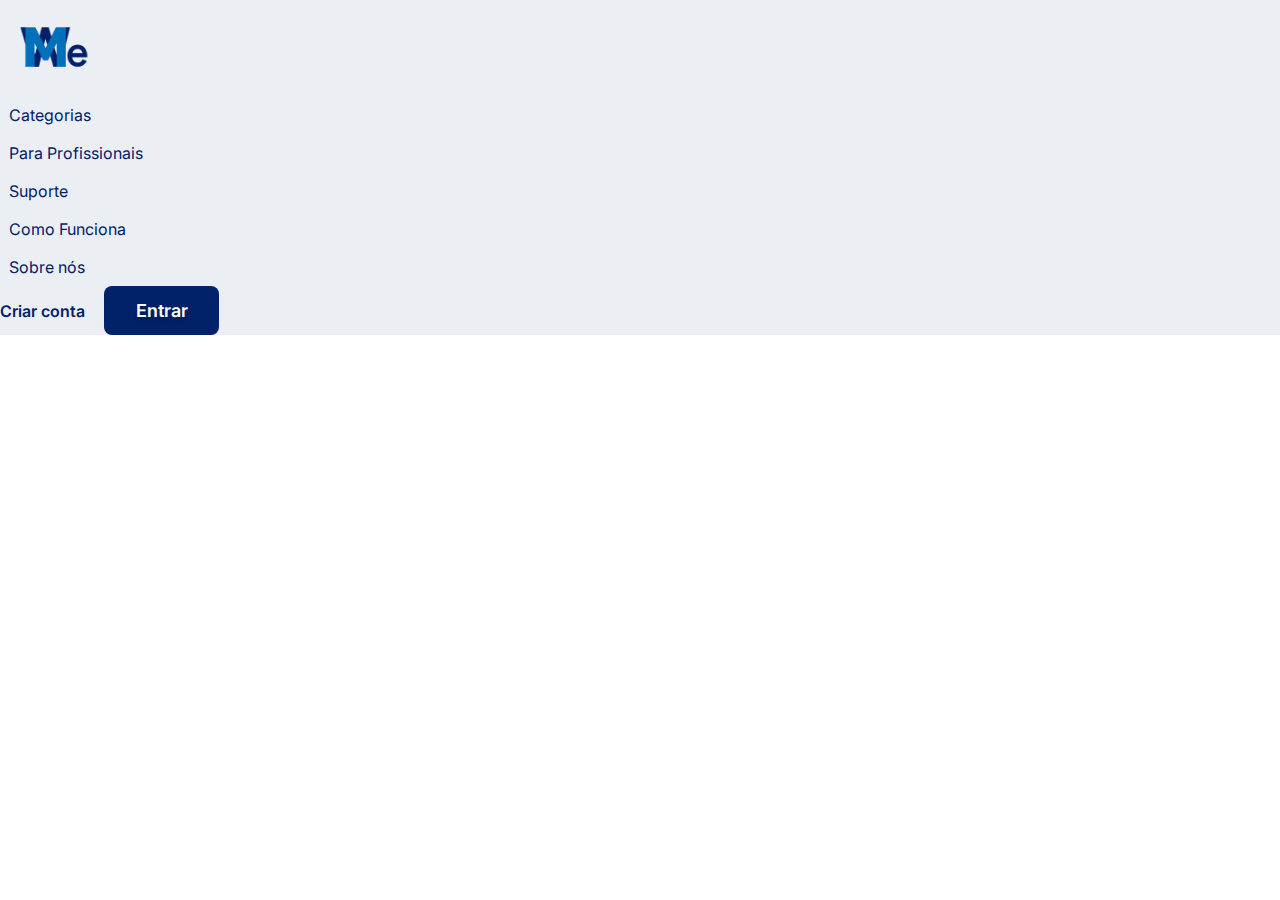
<file: navbar/navbar/index.html>
<!DOCTYPE html>
<html lang="pt-br">
<head>
    <meta charset="UTF-8">
    <meta http-equiv="X-UA-Compatible" content="IE=edge">
    <meta name="viewport" content="width=device-width, initial-scale=1.0">
         <!-- CSS only -->
<link href="https://cdn.jsdelivr.net/npm/bootstrap@5.2.0-beta1/dist/css/bootstrap.min.css" rel="stylesheet" integrity="sha384-0evHe/X+R7YkIZDRvuzKMRqM+OrBnVFBL6DOitfPri4tjfHxaWutUpFmBp4vmVor" crossorigin="anonymous">
<link rel="preconnect" href="https://fonts.googleapis.com">
<link rel="preconnect" href="https://fonts.gstatic.com" crossorigin>
<link href="https://fonts.googleapis.com/css2?family=Inter:wght@100;200;300;400;500;600;700;800;900&display=swap" rel="stylesheet">
    <link rel="stylesheet" href="style.css">
    <title>Navbar</title>
</head>
<body>
    <div class="container" id="nav-container">
        <header class="d-flex flex-wrap align-items-center justify-content-center justify-content-md-between py-3 mb-4 border-bottom">
            
                <a href="#" class="d-flex  col-md-3 mb-2 mb-md-0 text-dark text-decoration-none">
                    <img class="logo" src="logo.png" title="We-a-Me" alt="We-a-Me Logo" >
                </a>
    
                <ul class="nav col-12 col-md-auto mb-2 justify-content-center mb-md-0" id="navbar">
                    <li><a href="#" class="nav-link px-2" id="navbarletra">Categorias</a></li>
                    <li><a href="#" class="nav-link px-2" id="navbarletra">Para Profissionais</a></li>
                    <li><a href="#" class="nav-link px-2 " id="navbarletra">Suporte</a></li>
                    <li><a href="#" class="nav-link px-2 " id="navbarletra">Como Funciona</a></li>
                    <li><a href="#" class="nav-link px-2 " id="navbarletra">Sobre nós</a></li>
                </ul>
    
                <div class="col-md-3 text-end">
                    <a href="#" id="criarconta">Criar conta</a>
                    <button type="button" class="btn btn-link" id="entrar">Entrar</button>
                </div>
            
        </header>
      </div>
</body>
</html>
</file>
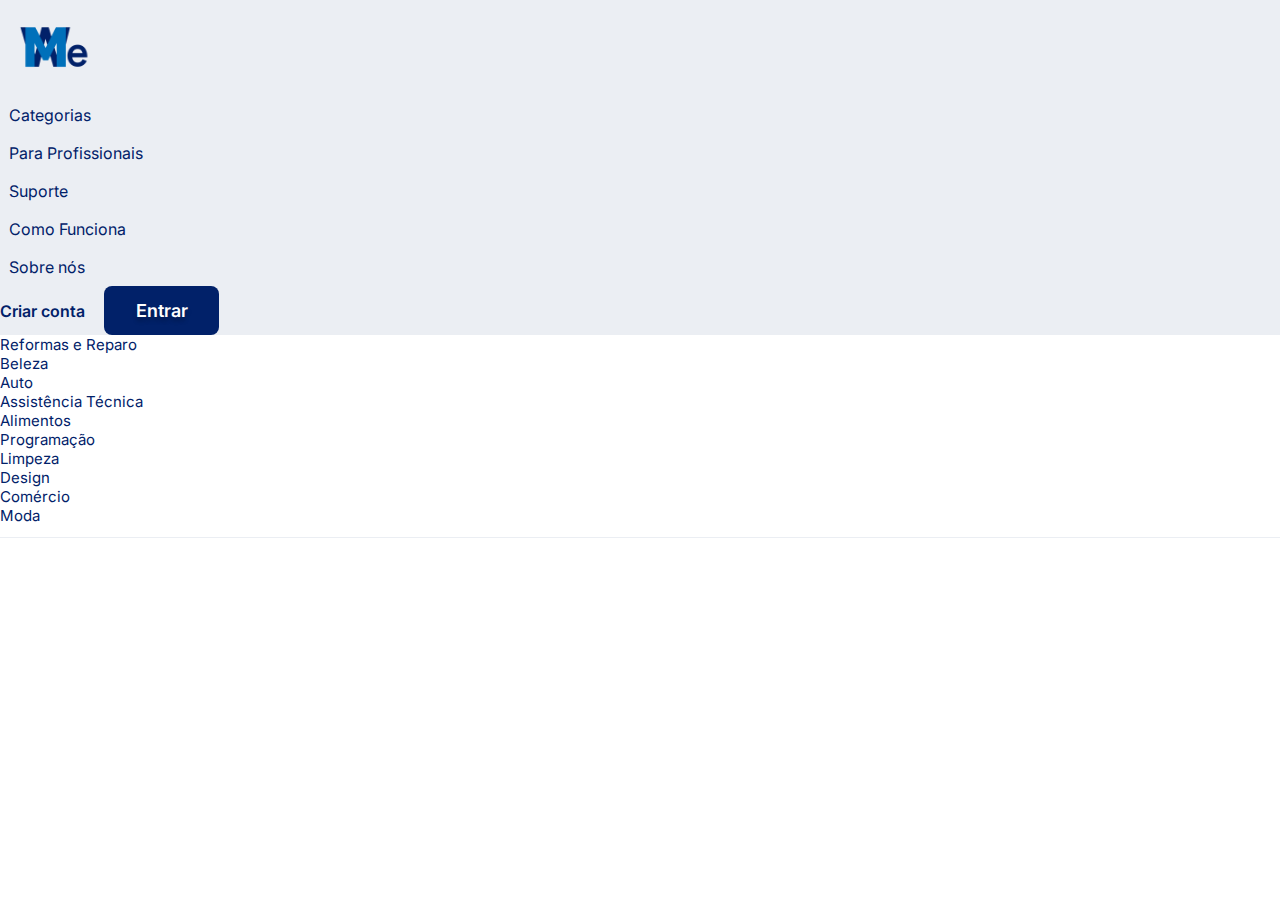
<file: navbar/navbarserviços/navbarservicos.html>
<!DOCTYPE html>
<html lang="pt-br">
<head>
    <meta charset="UTF-8">
    <meta http-equiv="X-UA-Compatible" content="IE=edge">
    <meta name="viewport" content="width=device-width, initial-scale=1.0">
         <!-- CSS only -->
<link href="https://cdn.jsdelivr.net/npm/bootstrap@5.2.0-beta1/dist/css/bootstrap.min.css" rel="stylesheet" integrity="sha384-0evHe/X+R7YkIZDRvuzKMRqM+OrBnVFBL6DOitfPri4tjfHxaWutUpFmBp4vmVor" crossorigin="anonymous">
<link rel="preconnect" href="https://fonts.googleapis.com">
<link rel="preconnect" href="https://fonts.gstatic.com" crossorigin>
<link href="https://fonts.googleapis.com/css2?family=Inter:wght@100;200;300;400;500;600;700;800;900&display=swap" rel="stylesheet">
    <link rel="stylesheet" href="style.css">
    <title>Navbar</title>
</head>
<body>
    <div class="container" id="nav-container">
        <header class="d-flex flex-wrap align-items-center justify-content-center justify-content-md-between py-3 mb-4 border-bottom" id="header">
            
                <a href="#" class="d-flex  col-md-3 mb-2 mb-md-0 text-dark text-decoration-none">
                    <img class="logo" src="logo.png" title="We-a-Me" alt="We-a-Me Logo" >
                </a>
    
                <ul class="nav col-12 col-md-auto mb-2 justify-content-center mb-md-0" id="navbar">
                    <li><a href="#" class="nav-link px-2" id="navbarletra">Categorias</a></li>
                    <li><a href="#" class="nav-link px-2" id="navbarletra">Para Profissionais</a></li>
                    <li><a href="#" class="nav-link px-2 " id="navbarletra">Suporte</a></li>
                    <li><a href="#" class="nav-link px-2 " id="navbarletra">Como Funciona</a></li>
                    <li><a href="#" class="nav-link px-2 " id="navbarletra">Sobre nós</a></li>
                </ul>
    
                <div class="col-md-3 text-end">
                    <a href="#" id="criarconta">Criar conta</a>
                    <button type="button" class="btn btn-link" id="entrar">Entrar</button>
                </div>
        </header>
    </div>    
            <!-- Serviços -->   
                <div class="container-fluid" id="servicos">
                        <ul class="nav col-12 col-md-auto mb-2 justify-content-center mb-md-0">
                            <li><a href="#" class="nav-link px-2" id="navbarletra">Reformas e Reparo</a></li>
                            <li><a href="#" class="nav-link px-2" id="navbarletra">Beleza</a></li>
                            <li><a href="#" class="nav-link px-2 " id="navbarletra">Auto</a></li>
                            <li><a href="#" class="nav-link px-2 " id="navbarletra">Assistência Técnica</a></li>
                            <li><a href="#" class="nav-link px-2 " id="navbarletra">Alimentos</a></li>
                            <li><a href="#" class="nav-link px-2 " id="navbarletra">Programação</a></li>
                            <li><a href="#" class="nav-link px-2 " id="navbarletra">Limpeza</a></li>
                            <li><a href="#" class="nav-link px-2 " id="navbarletra">Design</a></li>
                            <li><a href="#" class="nav-link px-2 " id="navbarletra">Comércio</a></li>
                            <li><a href="#" class="nav-link px-2 " id="navbarletra">Moda</a></li>
                        </ul>
                    <div class="linhahorizontal"></div>
                </div>
</body>
</html>
</file>
<file: navbar/navbar/style.css>
*{
    font-family: 'Inter', sans-serif;
    margin:0;
    padding: 0;
    outline: 0;
    box-sizing: border-box;
    text-decoration: none;
    font-weight: normal;
    border:none
}

.container{
    max-width: 100%;
    background-color: rgba(1, 33, 105, 0.08);
}

.logo{
    width: 92px;
    margin-left: 18px;
    margin-right: -9px;
}

#navbar{
  margin-right: 10px;
}


#navbar li{
    padding: 9px;
    margin-right: 4px;
}


#navbarletra{
    color: #012169;
}

#navbarletra:hover{
    color: #3872f5;
}

#criarconta:hover{
    color: #3872f5;
}

#criarconta{
    font-weight: 600;
    line-height: 19px;
    text-decoration: none;
    color: #012169;
    margin-right: 15px;
}

#entrar{
    color: #FFFFFF;
    font-weight: 600;
    text-shadow: 0px 4px 4px rgba(0, 0, 0, 0.25);
    text-decoration: none;
    background: #012169;
    border-radius: 8px;
    width: 115px;
    height: 49px;
    font-size: 18px;
    margin-right: 5px;
}

#entrar:hover{
    color: #012169;
    background-color: rgba(1, 33, 105, 0.08);
}

.bd-placeholder-img {
    font-size: 1.125rem;
    text-anchor: middle;
    -webkit-user-select: none;
    -moz-user-select: none;
    user-select: none;
  }

  @media (min-width: 768px) {
    .bd-placeholder-img-lg {
      font-size: 3.5rem;
    }
  }

/* Barra de Serviços*/
</file>
<file: navbar/navbarserviços/style.css>
*{
    font-family: 'Inter', sans-serif;
    margin:0;
    padding: 0;
    outline: 0;
    box-sizing: border-box;
    text-decoration: none;
    font-weight: normal;
    border:none
}

.container{
    max-width: 100%;
}

.logo{
    width: 92px;
    margin-right: -9px;
    margin-left: 18px;
}

#navbar{
  margin-right: 10px;
}


#navbar li{
    padding: 9px;
    margin-right: 4px;
}

.container{
    background-color: rgba(1, 33, 105, 0.08);
}

#navbarletra{
    color: #012169;
}

#navbarletra:hover{
    color: #3872f5;
}

#criarconta:hover{
    color: #3872f5;
}

#criarconta{
    font-weight: 600;
    line-height: 19px;
    text-decoration: none;
    color: #012169;
    margin-right: 15px;
}

#entrar{
    color: #FFFFFF;
    font-weight: 600;
    text-shadow: 0px 4px 4px rgba(0, 0, 0, 0.25);
    text-decoration: none;
    background: #012169;
    border-radius: 8px;
    width: 115px;
    height: 49px;
    font-size: 18px;
    margin-right: 5px;
}

#entrar:hover{
    color: #012169;
    background-color: rgba(1, 33, 105, 0.08);
}

.bd-placeholder-img {
    font-size: 1.125rem;
    text-anchor: middle;
    -webkit-user-select: none;
    -moz-user-select: none;
    user-select: none;
  }

  @media (min-width: 768px) {
    .bd-placeholder-img-lg {
      font-size: 3.5rem;
    }
  }

/* Barra de Serviços*/

#servicos{
    background-color: #fff;
    font-size: 15px;
    width: 100%;
    text-align: justify;
}

.linhahorizontal{
    width: 100%;
    border: 0;
    border-top: 1px solid rgba(1, 33, 105, 0.08);
    margin-top: 12px;
}
</file>
